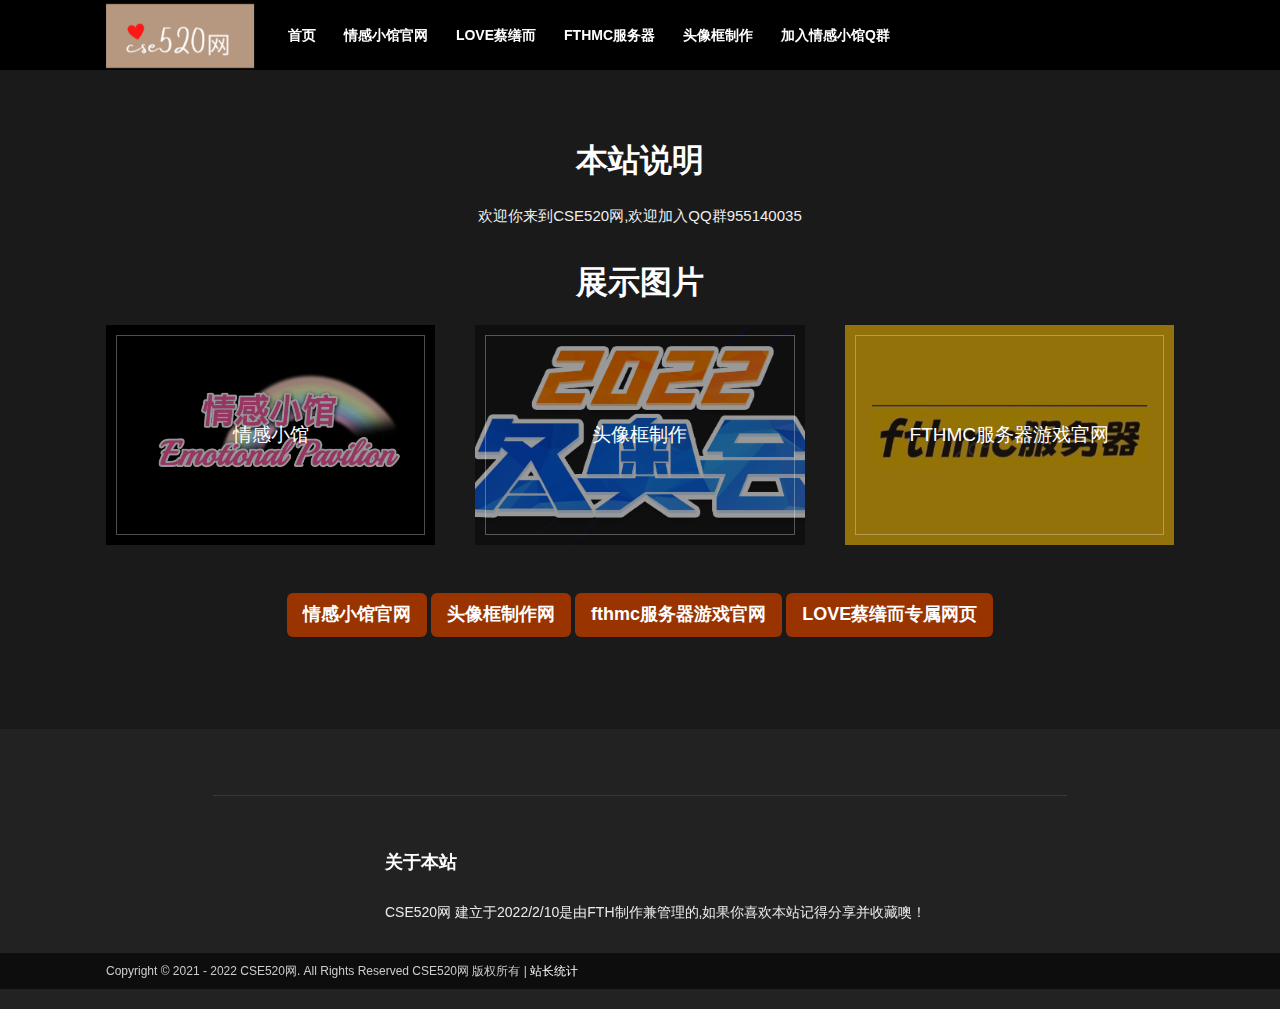
<file: index.html>
﻿<!DOCTYPE html>
<!-- saved from url=(0022)https://www.cse520.xyz/ -->
<head><meta http-equiv="Content-Type" content="text/html; charset=UTF-8">
    <title>我喜欢你-CSE520</title>
    <meta name="description” content="我喜欢你-CSE520，CSE520网 建立于2022/2/10是由FTH制作兼管理的,如果你喜欢本站记得分享并收藏噢！">
    <meta name="keywords" content="CSE520,cse520,520,我喜欢你,情感,情感小馆,个人网站,蔡缮而,love,情感分享,cse520.xyz">
    <link rel="shortcut icon" href=" /favicon.ico" /> 
    <meta name="viewport" content="width=device-width, initial-scale=1.0">
<link rel="stylesheet" id="wgs2-css" href="./index/wgs2.css" type="text/css" media="all">
<link rel="stylesheet" id="dashicons-css" href="./index/dashicons.min.css" type="text/css" media="all">
<link rel="stylesheet" id="jetpack-widget-social-icons-styles-css" href="./index/social-icons.css" type="text/css" media="all">
<link rel="stylesheet" id="td-theme-css" href="./index/style.css" type="text/css" media="all">
<link rel="stylesheet" id="td-theme-demo-style-css" href="./index/demo_style.css" type="text/css" media="all">
<link rel="stylesheet" id="jetpack_css-css" href="./index/jetpack.css" type="text/css" media="all">

<style>
    .td-header-wrap .td-header-menu-wrap-full,
    .td-header-menu-wrap.td-affix,
    .td-header-style-3 .td-header-main-menu,
    .td-header-style-3 .td-affix .td-header-main-menu,
    .td-header-style-4 .td-header-main-menu,
    .td-header-style-4 .td-affix .td-header-main-menu,
    .td-header-style-8 .td-header-menu-wrap.td-affix,
    .td-header-style-8 .td-header-top-menu-full {
		background-color: #000000;
    }
    ul.sf-menu > .td-menu-item > a,
    .td-theme-wrap .td-header-menu-social {
        line-height:70px;
	
    }

    @media (min-width: 768px) {
        .td-header-style-4 .td-main-menu-logo img,
        .td-header-style-5 .td-main-menu-logo img,
        .td-header-style-6 .td-main-menu-logo img,
        .td-header-style-7 .td-header-sp-logo img,
        .td-header-style-12 .td-main-menu-logo img {
            max-height: 70px;
    }    }
    
</style>
</head>

<body class="home page-template page-template-page-pagebuilder-overlay page-template-page-pagebuilder-overlay-php page page-id-29907 homepage global-block-template-1 td-black td-full-layout td-js-loaded">
    <div id="td-outer-wrap" class="td-theme-wrap">
<div class="td-header-wrap td-header-style-5 ">
    
    <div class="td-header-top-menu-full td-container-wrap ">
        <div class="td-container td-header-row td-header-top-menu">
        </div>
    </div>

    <div class="td-header-menu-wrap-full td-container-wrap " style="height: 70px;">
        <div class="td-header-menu-wrap td-header-menu-no-search" style="transform: translate3d(0px, 0px, 0px);">
<div class="td-container td-header-row td-header-main-menu black-menu">
  <div id="td-header-menu" role="navigation">
    <div class="td-main-menu-logo td-logo-in-menu td-logo-sticky">
	        		<a class="td-mobile-logo td-sticky-header">
			<img class="td-retina-data" src="./index/aax.png" alt="">
		</a>
				<a class="td-header-logo td-sticky-header">
				<img src="./index/aax.png" alt="">
			</a>
		    </div>
    <div class="menu-td-demo-header-menu-container"><ul id="menu-td-demo-header-menu-1" class="sf-menu sf-js-enabled">
<li class="menu-item menu-item-type-custom menu-item-object-custom td-menu-item td-normal-menu menu-item-29938">
<a href="/">首页</a></li>
<li class="menu-item menu-item-type-custom menu-item-object-custom td-menu-item td-normal-menu menu-item-29938">
<a href="https://qgxg.cse520.xyz">情感小馆官网</a></li>
<li class="menu-item menu-item-type-custom menu-item-object-custom td-menu-item td-normal-menu menu-item-29938">
<a href="https://蔡缮而.我爱你">LOVE蔡缮而</a></li>
<li class="menu-item menu-item-type-custom menu-item-object-custom td-menu-item td-normal-menu menu-item-29938">
<a href="https://fthmc.cse520.xyz">fthmc服务器</a></li>
<li class="menu-item menu-item-type-custom menu-item-object-custom td-menu-item td-normal-menu menu-item-29938">
<a href="https://bdd.cse520.xyz">头像框制作</a></li>
<li class="menu-item menu-item-type-custom menu-item-object-custom td-menu-item td-normal-menu menu-item-29938">
<a href="https://qm.qq.com/cgi-bin/qm/qr?k=Hu4QSu0HEDMXMG8HT2_6bS4_byhCZaBg&jump_from=webapi">加入情感小馆Q群</a></li>
</ul></div></div></div></div></div>
</div>
<br/>
<br/>
<br/>
    <div class="td-main-content-wrap td-container-wrap">
        <div class="td-container tdc-content-wrap ">
            <div class="td-crumb-container">
                <div class="entry-crumbs">
				</div></div>
            <div class="td-pb-row">
          <div class="td-pb-span12 td-main-content" role="main">
            <div class="td-page-content">
 <h1 style="text-align: center;"><strong>本站说明</strong></h1>
<p style="text-align: center;">
欢迎你来到CSE520网,欢迎加入QQ群955140035
</p>
<h1><b><center>展示图片</center></b></h1>
<div class="td_block_wrap td_block_image_box td_uid_1_5b6c78a53321a_rand td-pb-border-top td_block_template_1 tdc-no-posts" data-td-block-uid="td_uid_1_5b6c78a53321a">
<div class="td-block-title-wrap"></div>
<div class="td-image-box-row td-small-image">

<div class="td-image-box-span">
<div class="td-custom">
<div class="td-custom-image td-no-img-custom-url">
<a style="background-image: url(index/1.jpg);" href="https://www.acgshe.com" rel="bookmark" title=""></a></div>
<div class="td-custom-title"><h3 class="entry-title"><a href="https://www.acgshe.com">情感小馆</a></h3>
</div></div></div>

<div class="td-image-box-span">
<div class="td-custom">
<div class="td-custom-image td-no-img-custom-url">
<a style="background-image: url(index/2.jpg);" href="https://jq.qq.com/?_wv=1027&k=5GcljAt" rel="bookmark" title=""></a></div>
<div class="td-custom-title"><h3 class="entry-title"><a href="https://jq.qq.com/?_wv=1027&k=5GcljAt">头像框制作</a></h3>
</div></div></div>

<div class="td-image-box-span">
<div class="td-custom">
<div class="td-custom-image td-no-img-custom-url">
<a style="background-image: url(index/3.jpg);" href="#" rel="bookmark" title=""></a></div>
<div class="td-custom-title"><h3 class="entry-title"><a href="#">fthmc服务器游戏官网</a></h3>
</div></div></div>

</div>
</div>
<p style="text-align: center;">
<a href="https://www.qgxg.cse520.xyz">
<span class="td_btn td_btn_lg td_round_btn" style="background-color: #993300; color: #ffffff;">情感小馆官网</span>
</a>
<a href="https://bdd.cse520.xyz">
<span class="td_btn td_btn_lg td_round_btn" style="background-color: #993300; color: #ffffff;">头像框制作网</span>
</a>
<a href="http://fthmc.cse520.xyz">
<span class="td_btn td_btn_lg td_round_btn" style="background-color: #993300; color: #ffffff;">fthmc服务器游戏官网</span>
</a>
<a href="https://蔡缮而.我爱你">
<span class="td_btn td_btn_lg td_round_btn" style="background-color: #993300; color: #ffffff;">LOVE蔡缮而专属网页</span>
</a>
</p>
                    </div>
                </div>
            </div> 
        </div>
    </div>




	<!-- Footer -->
	<div class="td-footer-wrapper td-container-wrap ">

    <div class="td-footer-bottom-full">
        <div class="td-container">
            <div class="td-pb-row">
                <div class="td-pb-span3">
				<aside class="footer-logo-wrap">
			<!-- 	<img src="./index/top-logo.png" alt="" title=""> -->
				</aside></div>
				<div class="td-pb-span9">
				<aside class="footer-text-wrap">
				<div class="block-title">
				<span>关于本站</span></div>
				CSE520网 建立于2022/2/10是由FTH制作兼管理的,如果你喜欢本站记得分享并收藏噢！
				</aside></div> </div>
        </div>
</div>
<!--<p>{dede:global.cfg_description/}</p> -->
<span id="span" style="color: #70d7ec;"></span>
<script type="text/javascript">
function runtime(){
X = new Date("02/10/2022 0:0:00");
Y = new Date();
T = (Y.getTime()-X.getTime());
M = 24*60*60*1000;
a = T/M;
A = Math.floor(a);
b = (a-A)*24;
B = Math.floor(b);
c = (b-B)*60;
C = Math.floor((b-B)*60);
D = Math.floor((c-C)*60);
span.innerHTML = "本站已运行: "+A+"天"+B+"小时"+C+"分"+D+"秒"
}
setInterval(runtime, 1000);
</script>
<script>
var _hmt = _hmt || [];
(function() {
  var hm = document.createElement("script");
  hm.src = "https://hm.baidu.com/hm.js?c758062710e061164f1627cc6a027ae8";
  var s = document.getElementsByTagName("script")[0]; 
  s.parentNode.insertBefore(hm, s);
})();
</script>
</head>
	<!-- Sub Footer -->
	    <div class="td-sub-footer-container td-container-wrap ">
        <div class="td-container">
            <div class="td-pb-row">
                <div class="td-pb-span td-sub-footer-menu">
                                    </div>
                <div class="td-pb-span td-sub-footer-copy">
                    Copyright © 2021 - 2022 CSE520网. All Rights Reserved CSE520网 版权所有 | <a href="https://tongji.baidu.com/web/welcome/ico?s=c758062710e061164f1627cc6a027ae8/">站长统计</a>
               </div>
            </div>
        </div>
    </div>
</div>
</body>
</html>
</file>
<file: index/social-icons.css>
.jetpack_widget_social_icons ul,
.jetpack_widget_social_icons li {
	list-style: none;
}

.jetpack_widget_social_icons ul {
	display: block;
	margin: 0 0 1.5em;
	padding: 0;
}

.jetpack_widget_social_icons ul li {
	border: 0;
	display: inline-block;
	line-height: 1;
	margin: 0;
	padding: 0;
}

.jetpack_widget_social_icons ul li:before,
.jetpack_widget_social_icons ul li:after {
	display: none;
}

.jetpack_widget_social_icons a {
	border: 0;
	box-shadow: none;
	display: block;
	height: 24px;
	text-decoration: none;
	width: 24px;
}

.jetpack_widget_social_icons svg {
	color: inherit;
	fill: currentColor;
	height: inherit;
	vertical-align: middle;
	width: inherit;
}

/* Sizes */

.jetpack_widget_social_icons ul.size-small a {
	height: 24px;
	width: 24px;
}

.jetpack_widget_social_icons ul.size-medium a {
	height: 32px;
	width: 32px;
}

.jetpack_widget_social_icons ul.size-large a {
	height: 48px;
	width: 48px;
}

/*
Text meant only for screen readers.
Provides support for themes that do not bundle this CSS yet.
@see https://make.wordpress.org/accessibility/2015/02/09/hiding-text-for-screen-readers-with-wordpress-core/
***********************************/
.screen-reader-text {
	border: 0;
	clip: rect(1px, 1px, 1px, 1px);
	clip-path: inset(50%);
	height: 1px;
	margin: -1px;
	overflow: hidden;
	padding: 0;
	position: absolute ! important;
	width: 1px;
	word-wrap: normal ! important;
}
</file>
<file: index/wgs2.css>
.wgs_wrapper .gsc-input-box {
    /*background-color: rgba(0, 0, 0, 0);*/
    border: none;
}

/* reset the default td and th padding and margins */
.wgs_wrapper td, .wgs_wrapper th {
	padding: 0;
	margin 0;
} 
/* set again padding of search field, because it is reseted by the above setting */
.wgs_wrapper td.gsib_a {
    padding: 4px 6px 0;
}

.wgs_wrapper .cse .gsc-search-button input.gsc-search-button-v2, input.gsc-search-button-v2 {
    width: initial;
    height: initial;
}

.wgs_wrapper .gsc-input-box .gsib_a input {
	height: 16px !important;
	font-family: sans-serif;
} 

.wgs_wrapper .gsc-input-box td {
    border: none;
}

.wgs_wrapper *, .wgs_wrapper :after, .wgs_wrapper :before {
	box-sizing: initial !important;
}



/*turn off table borders and other table settings*/
#content .wgs_wrapper table, #widget .wgs_wrapper table, .wgs_wrapper table {
	border: none;
	/*margin: auto;*/
	/*width: 100%;*/
	border-collapse: initial;
}

#content .wgs_wrapper tr td, #widget .wgs_wrapper tr td, .wgs_wrapper tr td {
	border: none;
	/*padding: 0;*/
}

.wgs_wrapper body, .wgs_wrapper input, .wgs_wrapper textarea {
	line-height: initial;
}

/*switch off word wrap (because some elements are wrong without it)*/
.wgs_wrapper html, .wgs_wrapper body, .wgs_wrapper div, .wgs_wrapper span, .wgs_wrapper applet, .wgs_wrapper object, .wgs_wrapper iframe, .wgs_wrapper h1, .wgs_wrapper h2, .wgs_wrapper h3, .wgs_wrapper h4, .wgs_wrapper h5, .wgs_wrapper h6, .wgs_wrapper p, .wgs_wrapper blockquote, .wgs_wrapper pre, .wgs_wrapper a, .wgs_wrapper abbr, .wgs_wrapper acronym, .wgs_wrapper address, .wgs_wrapper big, .wgs_wrapper cite, .wgs_wrapper code, .wgs_wrapper del, .wgs_wrapper dfn, .wgs_wrapper em, .wgs_wrapper font, .wgs_wrapper ins, .wgs_wrapper kbd, .wgs_wrapper q, .wgs_wrapper s, .wgs_wrapper samp, .wgs_wrapper small, .wgs_wrapper strike, .wgs_wrapper strong, .wgs_wrapper sub, .wgs_wrapper sup, .wgs_wrapper tt, .wgs_wrapper var, .wgs_wrapper dl, .wgs_wrapper dt, .wgs_wrapper dd, .wgs_wrapper ol, .wgs_wrapper ul, .wgs_wrapper li, .wgs_wrapper fieldset, .wgs_wrapper form, .wgs_wrapper label, .wgs_wrapper legend, .wgs_wrapper table, .wgs_wrapper caption, .wgs_wrapper tbody, .wgs_wrapper tfoot, .wgs_wrapper thead, .wgs_wrapper tr, .wgs_wrapper th, .wgs_wrapper td {
	word-wrap: normal;
}

/*turn off shadow of search field*/
.wgs_wrapper .gsc-input {
    box-shadow: inherit !important;
}

/*switch off background and border of search box in support overlay mode*/
.wgs_wrapper .gsc-control-cse { 
	background-color: transparent !important;
	border: none !important;
}
</file>
<file: index/dashicons.min.css>
/*! This file is auto-generated */
@font-face{font-family:dashicons;src:url(../fonts/dashicons.eot)}@font-face{font-family:dashicons;src:url([data-uri]) format('woff'),url(../fonts/dashicons.ttf) format("truetype"),url(../fonts/dashicons.svg#dashicons) format("svg");font-weight:400;font-style:normal}.dashicons,.dashicons-before:before{display:inline-block;width:20px;height:20px;font-size:20px;line-height:1;font-family:dashicons;text-decoration:inherit;font-weight:400;font-style:normal;vertical-align:top;text-align:center;transition:color .1s ease-in 0;-webkit-font-smoothing:antialiased;-moz-osx-font-smoothing:grayscale}.dashicons-menu:before{content:"\f333"}.dashicons-admin-site:before{content:"\f319"}.dashicons-dashboard:before{content:"\f226"}.dashicons-admin-media:before{content:"\f104"}.dashicons-admin-page:before{content:"\f105"}.dashicons-admin-comments:before{content:"\f101"}.dashicons-admin-appearance:before{content:"\f100"}.dashicons-admin-plugins:before{content:"\f106"}.dashicons-admin-users:before{content:"\f110"}.dashicons-admin-tools:before{content:"\f107"}.dashicons-admin-settings:before{content:"\f108"}.dashicons-admin-network:before{content:"\f112"}.dashicons-admin-generic:before{content:"\f111"}.dashicons-admin-home:before{content:"\f102"}.dashicons-admin-collapse:before{content:"\f148"}.dashicons-filter:before{content:"\f536"}.dashicons-admin-customizer:before{content:"\f540"}.dashicons-admin-multisite:before{content:"\f541"}.dashicons-admin-links:before,.dashicons-format-links:before{content:"\f103"}.dashicons-admin-post:before,.dashicons-format-standard:before{content:"\f109"}.dashicons-format-image:before{content:"\f128"}.dashicons-format-gallery:before{content:"\f161"}.dashicons-format-audio:before{content:"\f127"}.dashicons-format-video:before{content:"\f126"}.dashicons-format-chat:before{content:"\f125"}.dashicons-format-status:before{content:"\f130"}.dashicons-format-aside:before{content:"\f123"}.dashicons-format-quote:before{content:"\f122"}.dashicons-welcome-edit-page:before,.dashicons-welcome-write-blog:before{content:"\f119"}.dashicons-welcome-add-page:before{content:"\f133"}.dashicons-welcome-view-site:before{content:"\f115"}.dashicons-welcome-widgets-menus:before{content:"\f116"}.dashicons-welcome-comments:before{content:"\f117"}.dashicons-welcome-learn-more:before{content:"\f118"}.dashicons-image-crop:before{content:"\f165"}.dashicons-image-rotate:before{content:"\f531"}.dashicons-image-rotate-left:before{content:"\f166"}.dashicons-image-rotate-right:before{content:"\f167"}.dashicons-image-flip-vertical:before{content:"\f168"}.dashicons-image-flip-horizontal:before{content:"\f169"}.dashicons-image-filter:before{content:"\f533"}.dashicons-undo:before{content:"\f171"}.dashicons-redo:before{content:"\f172"}.dashicons-editor-bold:before{content:"\f200"}.dashicons-editor-italic:before{content:"\f201"}.dashicons-editor-ul:before{content:"\f203"}.dashicons-editor-ol:before{content:"\f204"}.dashicons-editor-quote:before{content:"\f205"}.dashicons-editor-alignleft:before{content:"\f206"}.dashicons-editor-aligncenter:before{content:"\f207"}.dashicons-editor-alignright:before{content:"\f208"}.dashicons-editor-insertmore:before{content:"\f209"}.dashicons-editor-spellcheck:before{content:"\f210"}.dashicons-editor-distractionfree:before,.dashicons-editor-expand:before{content:"\f211"}.dashicons-editor-contract:before{content:"\f506"}.dashicons-editor-kitchensink:before{content:"\f212"}.dashicons-editor-underline:before{content:"\f213"}.dashicons-editor-justify:before{content:"\f214"}.dashicons-editor-textcolor:before{content:"\f215"}.dashicons-editor-paste-word:before{content:"\f216"}.dashicons-editor-paste-text:before{content:"\f217"}.dashicons-editor-removeformatting:before{content:"\f218"}.dashicons-editor-video:before{content:"\f219"}.dashicons-editor-customchar:before{content:"\f220"}.dashicons-editor-outdent:before{content:"\f221"}.dashicons-editor-indent:before{content:"\f222"}.dashicons-editor-help:before{content:"\f223"}.dashicons-editor-strikethrough:before{content:"\f224"}.dashicons-editor-unlink:before{content:"\f225"}.dashicons-editor-rtl:before{content:"\f320"}.dashicons-editor-break:before{content:"\f474"}.dashicons-editor-code:before{content:"\f475"}.dashicons-editor-paragraph:before{content:"\f476"}.dashicons-editor-table:before{content:"\f535"}.dashicons-align-left:before{content:"\f135"}.dashicons-align-right:before{content:"\f136"}.dashicons-align-center:before{content:"\f134"}.dashicons-align-none:before{content:"\f138"}.dashicons-lock:before{content:"\f160"}.dashicons-unlock:before{content:"\f528"}.dashicons-calendar:before{content:"\f145"}.dashicons-calendar-alt:before{content:"\f508"}.dashicons-visibility:before{content:"\f177"}.dashicons-hidden:before{content:"\f530"}.dashicons-post-status:before{content:"\f173"}.dashicons-edit:before{content:"\f464"}.dashicons-post-trash:before,.dashicons-trash:before{content:"\f182"}.dashicons-sticky:before{content:"\f537"}.dashicons-external:before{content:"\f504"}.dashicons-arrow-up:before{content:"\f142"}.dashicons-arrow-down:before{content:"\f140"}.dashicons-arrow-left:before{content:"\f141"}.dashicons-arrow-right:before{content:"\f139"}.dashicons-arrow-up-alt:before{content:"\f342"}.dashicons-arrow-down-alt:before{content:"\f346"}.dashicons-arrow-left-alt:before{content:"\f340"}.dashicons-arrow-right-alt:before{content:"\f344"}.dashicons-arrow-up-alt2:before{content:"\f343"}.dashicons-arrow-down-alt2:before{content:"\f347"}.dashicons-arrow-left-alt2:before{content:"\f341"}.dashicons-arrow-right-alt2:before{content:"\f345"}.dashicons-leftright:before{content:"\f229"}.dashicons-sort:before{content:"\f156"}.dashicons-randomize:before{content:"\f503"}.dashicons-list-view:before{content:"\f163"}.dashicons-excerpt-view:before,.dashicons-exerpt-view:before{content:"\f164"}.dashicons-grid-view:before{content:"\f509"}.dashicons-move:before{content:"\f545"}.dashicons-hammer:before{content:"\f308"}.dashicons-art:before{content:"\f309"}.dashicons-migrate:before{content:"\f310"}.dashicons-performance:before{content:"\f311"}.dashicons-universal-access:before{content:"\f483"}.dashicons-universal-access-alt:before{content:"\f507"}.dashicons-tickets:before{content:"\f486"}.dashicons-nametag:before{content:"\f484"}.dashicons-clipboard:before{content:"\f481"}.dashicons-heart:before{content:"\f487"}.dashicons-megaphone:before{content:"\f488"}.dashicons-schedule:before{content:"\f489"}.dashicons-wordpress:before{content:"\f120"}.dashicons-wordpress-alt:before{content:"\f324"}.dashicons-pressthis:before{content:"\f157"}.dashicons-update:before{content:"\f463"}.dashicons-screenoptions:before{content:"\f180"}.dashicons-cart:before{content:"\f174"}.dashicons-feedback:before{content:"\f175"}.dashicons-cloud:before{content:"\f176"}.dashicons-translation:before{content:"\f326"}.dashicons-tag:before{content:"\f323"}.dashicons-category:before{content:"\f318"}.dashicons-archive:before{content:"\f480"}.dashicons-tagcloud:before{content:"\f479"}.dashicons-text:before{content:"\f478"}.dashicons-media-archive:before{content:"\f501"}.dashicons-media-audio:before{content:"\f500"}.dashicons-media-code:before{content:"\f499"}.dashicons-media-default:before{content:"\f498"}.dashicons-media-document:before{content:"\f497"}.dashicons-media-interactive:before{content:"\f496"}.dashicons-media-spreadsheet:before{content:"\f495"}.dashicons-media-text:before{content:"\f491"}.dashicons-media-video:before{content:"\f490"}.dashicons-playlist-audio:before{content:"\f492"}.dashicons-playlist-video:before{content:"\f493"}.dashicons-controls-play:before{content:"\f522"}.dashicons-controls-pause:before{content:"\f523"}.dashicons-controls-forward:before{content:"\f519"}.dashicons-controls-skipforward:before{content:"\f517"}.dashicons-controls-back:before{content:"\f518"}.dashicons-controls-skipback:before{content:"\f516"}.dashicons-controls-repeat:before{content:"\f515"}.dashicons-controls-volumeon:before{content:"\f521"}.dashicons-controls-volumeoff:before{content:"\f520"}.dashicons-yes:before{content:"\f147"}.dashicons-no:before{content:"\f158"}.dashicons-no-alt:before{content:"\f335"}.dashicons-plus:before{content:"\f132"}.dashicons-plus-alt:before{content:"\f502"}.dashicons-plus-alt2:before{content:"\f543"}.dashicons-minus:before{content:"\f460"}.dashicons-dismiss:before{content:"\f153"}.dashicons-marker:before{content:"\f159"}.dashicons-star-filled:before{content:"\f155"}.dashicons-star-half:before{content:"\f459"}.dashicons-star-empty:before{content:"\f154"}.dashicons-flag:before{content:"\f227"}.dashicons-info:before{content:"\f348"}.dashicons-warning:before{content:"\f534"}.dashicons-share:before{content:"\f237"}.dashicons-share1:before{content:"\f237"}.dashicons-share-alt:before{content:"\f240"}.dashicons-share-alt2:before{content:"\f242"}.dashicons-twitter:before{content:"\f301"}.dashicons-rss:before{content:"\f303"}.dashicons-email:before{content:"\f465"}.dashicons-email-alt:before{content:"\f466"}.dashicons-facebook:before{content:"\f304"}.dashicons-facebook-alt:before{content:"\f305"}.dashicons-networking:before{content:"\f325"}.dashicons-googleplus:before{content:"\f462"}.dashicons-location:before{content:"\f230"}.dashicons-location-alt:before{content:"\f231"}.dashicons-camera:before{content:"\f306"}.dashicons-images-alt:before{content:"\f232"}.dashicons-images-alt2:before{content:"\f233"}.dashicons-video-alt:before{content:"\f234"}.dashicons-video-alt2:before{content:"\f235"}.dashicons-video-alt3:before{content:"\f236"}.dashicons-vault:before{content:"\f178"}.dashicons-shield:before{content:"\f332"}.dashicons-shield-alt:before{content:"\f334"}.dashicons-sos:before{content:"\f468"}.dashicons-search:before{content:"\f179"}.dashicons-slides:before{content:"\f181"}.dashicons-analytics:before{content:"\f183"}.dashicons-chart-pie:before{content:"\f184"}.dashicons-chart-bar:before{content:"\f185"}.dashicons-chart-line:before{content:"\f238"}.dashicons-chart-area:before{content:"\f239"}.dashicons-groups:before{content:"\f307"}.dashicons-businessman:before{content:"\f338"}.dashicons-id:before{content:"\f336"}.dashicons-id-alt:before{content:"\f337"}.dashicons-products:before{content:"\f312"}.dashicons-awards:before{content:"\f313"}.dashicons-forms:before{content:"\f314"}.dashicons-testimonial:before{content:"\f473"}.dashicons-portfolio:before{content:"\f322"}.dashicons-book:before{content:"\f330"}.dashicons-book-alt:before{content:"\f331"}.dashicons-download:before{content:"\f316"}.dashicons-upload:before{content:"\f317"}.dashicons-backup:before{content:"\f321"}.dashicons-clock:before{content:"\f469"}.dashicons-lightbulb:before{content:"\f339"}.dashicons-microphone:before{content:"\f482"}.dashicons-desktop:before{content:"\f472"}.dashicons-laptop:before{content:"\f547"}.dashicons-tablet:before{content:"\f471"}.dashicons-smartphone:before{content:"\f470"}.dashicons-phone:before{content:"\f525"}.dashicons-smiley:before{content:"\f328"}.dashicons-index-card:before{content:"\f510"}.dashicons-carrot:before{content:"\f511"}.dashicons-building:before{content:"\f512"}.dashicons-store:before{content:"\f513"}.dashicons-album:before{content:"\f514"}.dashicons-palmtree:before{content:"\f527"}.dashicons-tickets-alt:before{content:"\f524"}.dashicons-money:before{content:"\f526"}.dashicons-thumbs-up:before{content:"\f529"}.dashicons-thumbs-down:before{content:"\f542"}.dashicons-layout:before{content:"\f538"}.dashicons-paperclip:before{content:"\f546"}
</file>
